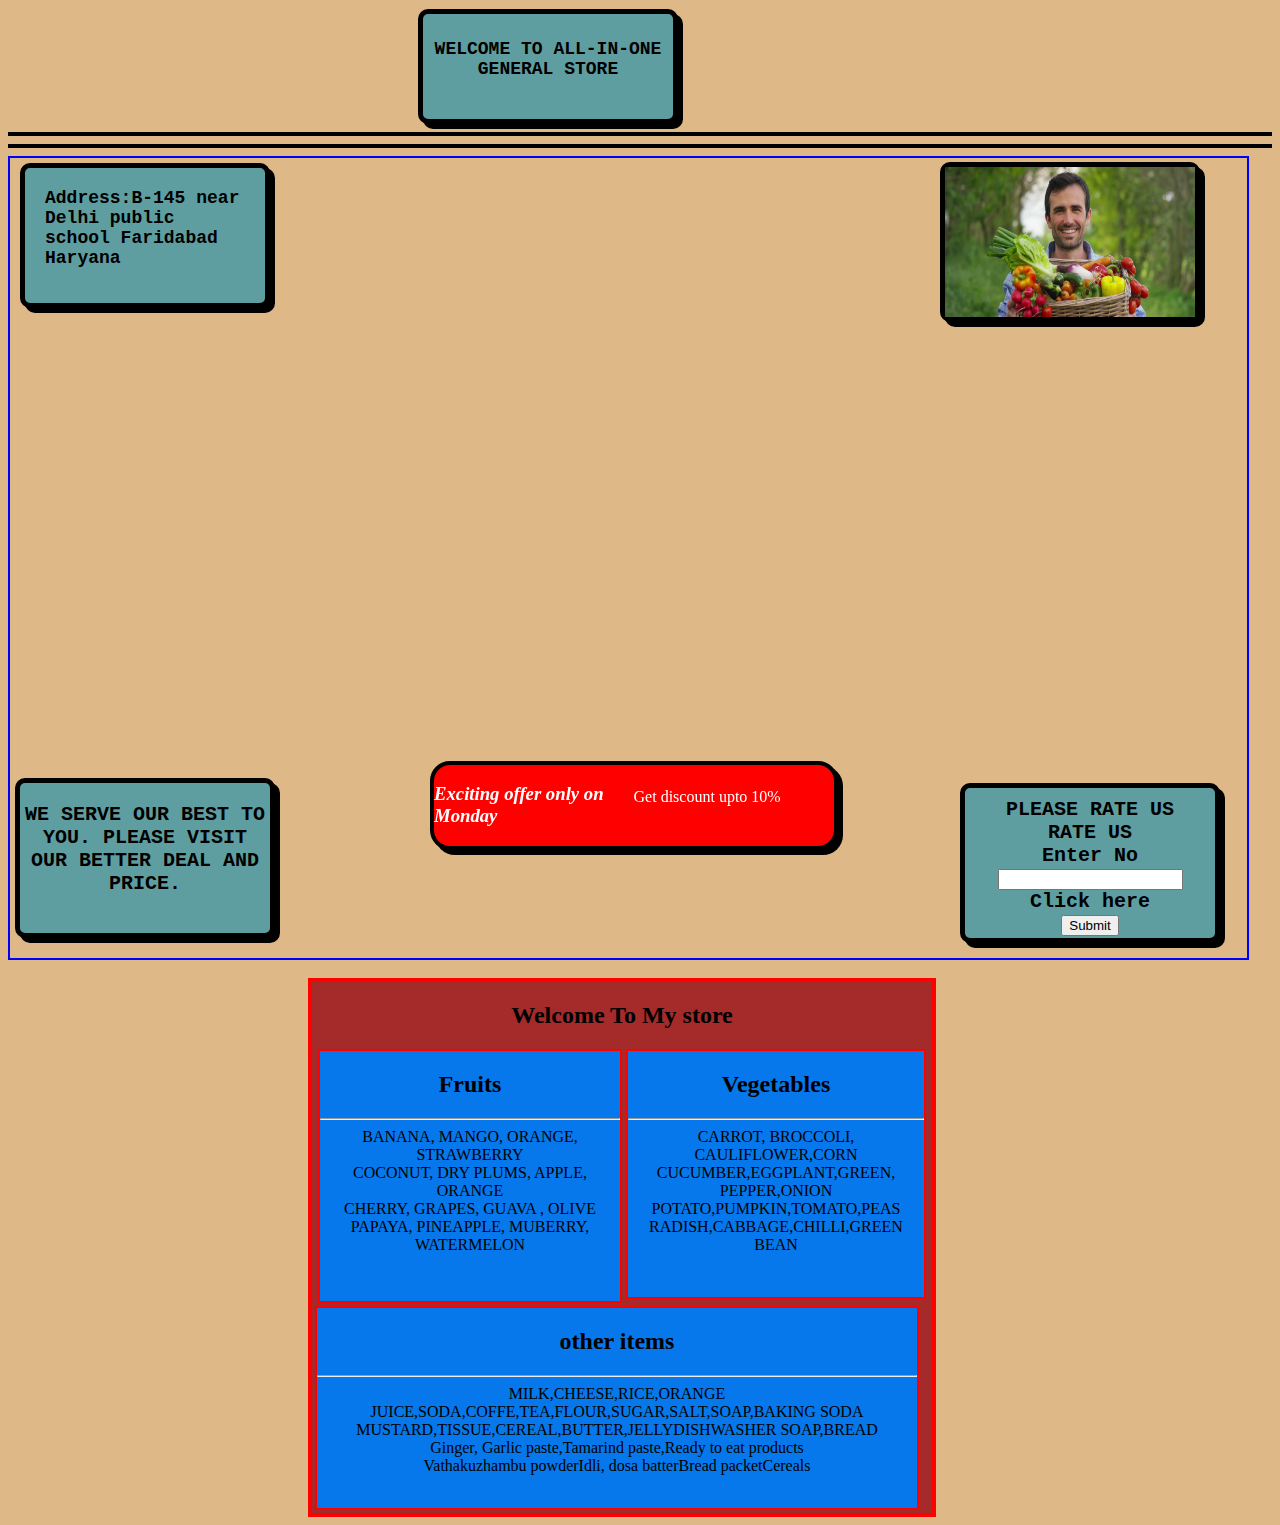
<file: index.html>
<!DOCTYPE html>
<html lang="en">
<head>
    <meta charset="UTF-8">
    <meta http-equiv="X-UA-Compatible" content="IE=edge">
    <meta name="viewport" content="width=device-width, initial-scale=1.0">
    <title>Document</title>
    <link rel="stylesheet" href="./ass3.css">
</head>
<body>
    <div class="box">
       <b> WELCOME TO ALL-IN-ONE GENERAL STORE</b>
    </div>
    <hr class="hi">
    <hr class="hi">
    <div class="border">
    <div class="box1"><b>Address:B-145 near Delhi public school Faridabad Haryana</b></div>
    <div class="box2">
        <img src="./veg.jpg" width="250px" height="150px">
        
    </div>
    <div class="box3"><b>WE SERVE OUR BEST TO YOU.
        PLEASE VISIT OUR BETTER DEAL AND PRICE.</b></div>
    <div class="box4"><b>PLEASE RATE US</b>
        <form>
        <form action="./index1.html"></form>
        <b>RATE US</b><br>
        
        <label for="fo"><b>Enter No</b></label>
        <input type="number" id="fo" value=""><br>
        <b>Click here</b><br>
         <a href="index1.html">
         <input type="submit">
         </a>
        </form>
    </div>
    </div>
    <div class="test6">
        <h3 style="font-style: italic;">Exciting offer only on
            <br> Monday</h3><p>Get discount upto 10%</p>        </div>
    <br>
    <div class="parent">
        <h2> Welcome To My store</h2>
        <div class="child">
            <h2>Fruits</h2> <hr>
            BANANA, MANGO, ORANGE, STRAWBERRY <br> COCONUT, DRY PLUMS, APPLE, ORANGE <br> CHERRY, GRAPES, GUAVA , OLIVE <br> 
            PAPAYA, PINEAPPLE, MUBERRY, WATERMELON
        </div>
        <div class="child1">
            <h2>Vegetables</h2> <hr>
            CARROT, BROCCOLI, CAULIFLOWER,CORN <br>
            CUCUMBER,EGGPLANT,GREEN,<br>PEPPER,ONION <br>
            POTATO,PUMPKIN,TOMATO,PEAS <br>
            RADISH,CABBAGE,CHILLI,GREEN BEAN
        </div>
        <div class="child2">
            <h2>other items</h2> <hr>
             MILK,CHEESE,RICE,ORANGE JUICE,SODA,COFFE,TEA,FLOUR,SUGAR,SALT,SOAP,BAKING SODA <br>
             MUSTARD,TISSUE,CEREAL,BUTTER,JELLYDISHWASHER SOAP,BREAD <br>
             Ginger, Garlic paste,Tamarind paste,Ready to eat products <br>
            Vathakuzhambu powderIdli, dosa batterBread packetCereals 
        </div>
    </div>




    
    
    
</body>
</html>
</file>
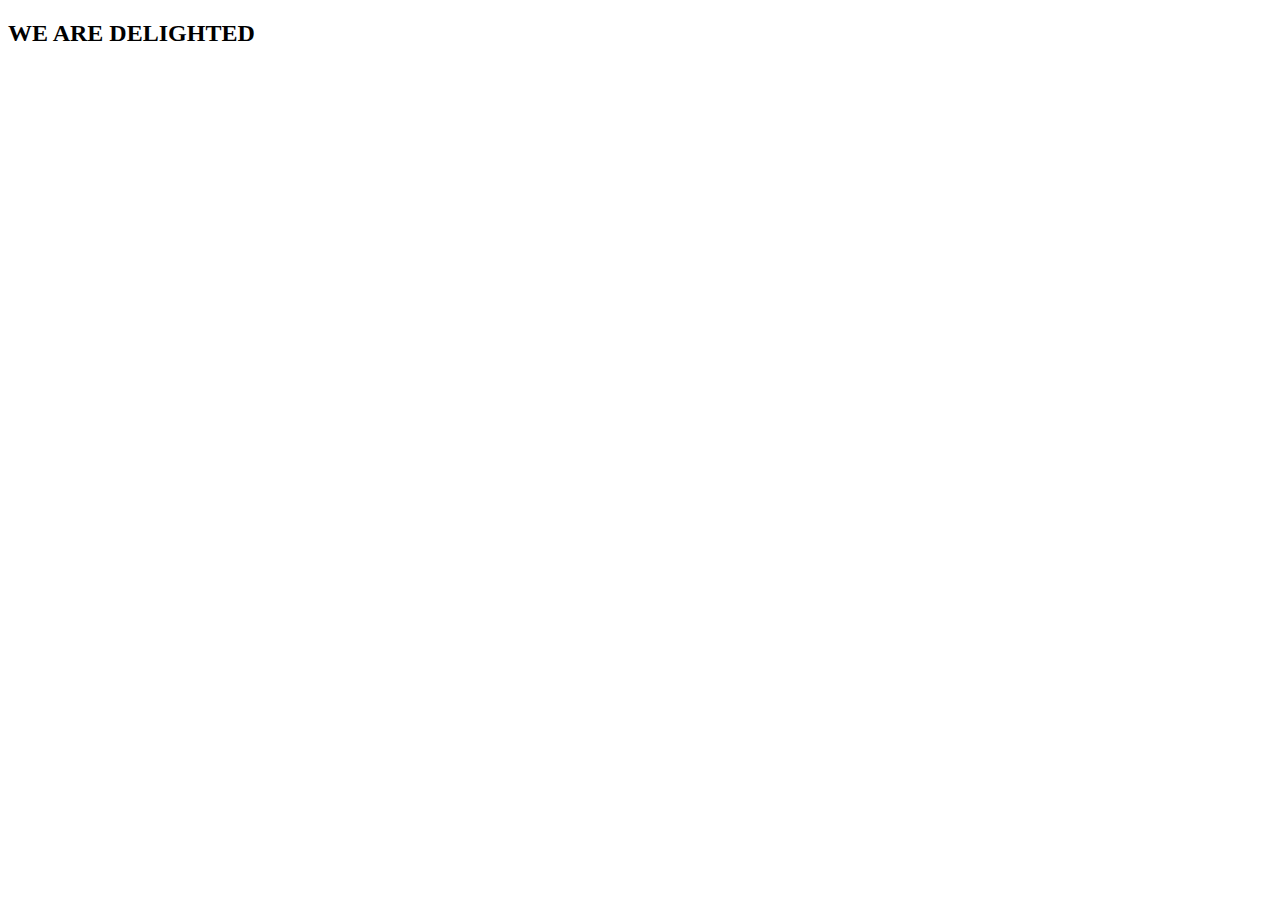
<file: index1.html>
<!DOCTYPE html>
<html lang="en">
<head>
    <meta charset="UTF-8">
    <meta http-equiv="X-UA-Compatible" content="IE=edge">
    <meta name="viewport" content="width=device-width, initial-scale=1.0">
    <title>Document</title>
</head>
<body>
    <h2>WE ARE DELIGHTED</h2>
</body>
</html>
</file>
<file: ass3.css>
body{
    background-color: burlywood;
}
.box {
    border: 5px solid black;
    border-radius: 10px;
    width:250px;
    height: 80px;
    background-color: cadetblue;
    text-align: center;
    padding-top: 25px;
    position: relative;
    left:410px;
    margin-top: 9px;
    font-size: 18px;
    font-family: 'Courier New', Courier, monospace;
    box-shadow: 5px 5px;
}
.hi {
    border:2px solid black;
}
.border {
    border:2px solid blue;
width:1237px;
height:800px;
}
.box1 {
    border: 5px solid black;
    border-radius: 10px;
    font-family: 'Courier New', Courier, monospace;
    background-color: cadetblue;
    width: 200px;
height:95px;
 padding:20px;
 margin-left: 10px;
 font-size: 18px;
 margin-top: 5px;
 box-shadow: 5px 5px;
}
.box2 {
    border: 5px solid black;
    border-radius: 10px;
    font-family: 'Courier New', Courier, monospace;
    background-color: cadetblue;
    width: 250px;
height:150px;
position: relative;
left:930px;
bottom: 146px;
box-shadow: 5px 5px;

    
}
.box3 {
    border: 5px solid black;
    border-radius: 10px;
    font-family: 'Courier New', Courier, monospace;
    background-color: cadetblue;
    width: 250px;
height:130px;
position: relative;
top:310px;
left:5px;
text-align: center;
font-family: 'Courier New', Courier, monospace;
font-size: 20px;
padding-top: 20px;
box-shadow: 5px 5px;


}
.box4 {
    border: 5px solid black;
    border-radius: 10px;
    font-family: 'Courier New', Courier, monospace;
    background-color: cadetblue;
    width: 250px;
height:130px;
text-align: center;
position: relative;
font-size: 20px;
padding-top: 10px;
padding-bottom: 10px;
left: 950px;
top:155px;
margin-bottom:20px;
box-shadow: 5px 5px;
}
.test6{
    border: 4px solid black;
    background-color:red;
    width: 400px;
    height: 100;
    color: white;
    border-radius: 20px;
    position: fixed;
    bottom: 50px;
    left: 430px;
    z-index: +1;
    box-shadow: 5px 5px black;
}
h3{
    display: inline-block;
}
p{
    display: inline-block;
    position: relative;
    bottom: 20px;
    left: 30px;
}
.parent{
    border: 4px solid red;
    background-color: brown;
    text-align: center;
    width: 620px;
    position: relative;
    left: 300px;
}
.child{
    display: inline-block;
    border: 2px solid red;
    background-color: rgb(6, 120, 235);
     width: 300px;
     height: 250px;
    
}
.child1{
    display: inline-block;
    border: 2px solid red;
    background-color:rgb(6, 120, 235);
    width: 300px;
    height: 250px;
    box-sizing: border-box;
    
}
.child2{
    border: 2px solid red;
    background-color: rgb(6, 120, 235);
    width: 600px;
    height: 200px;
    margin:3px;
}
</file>
